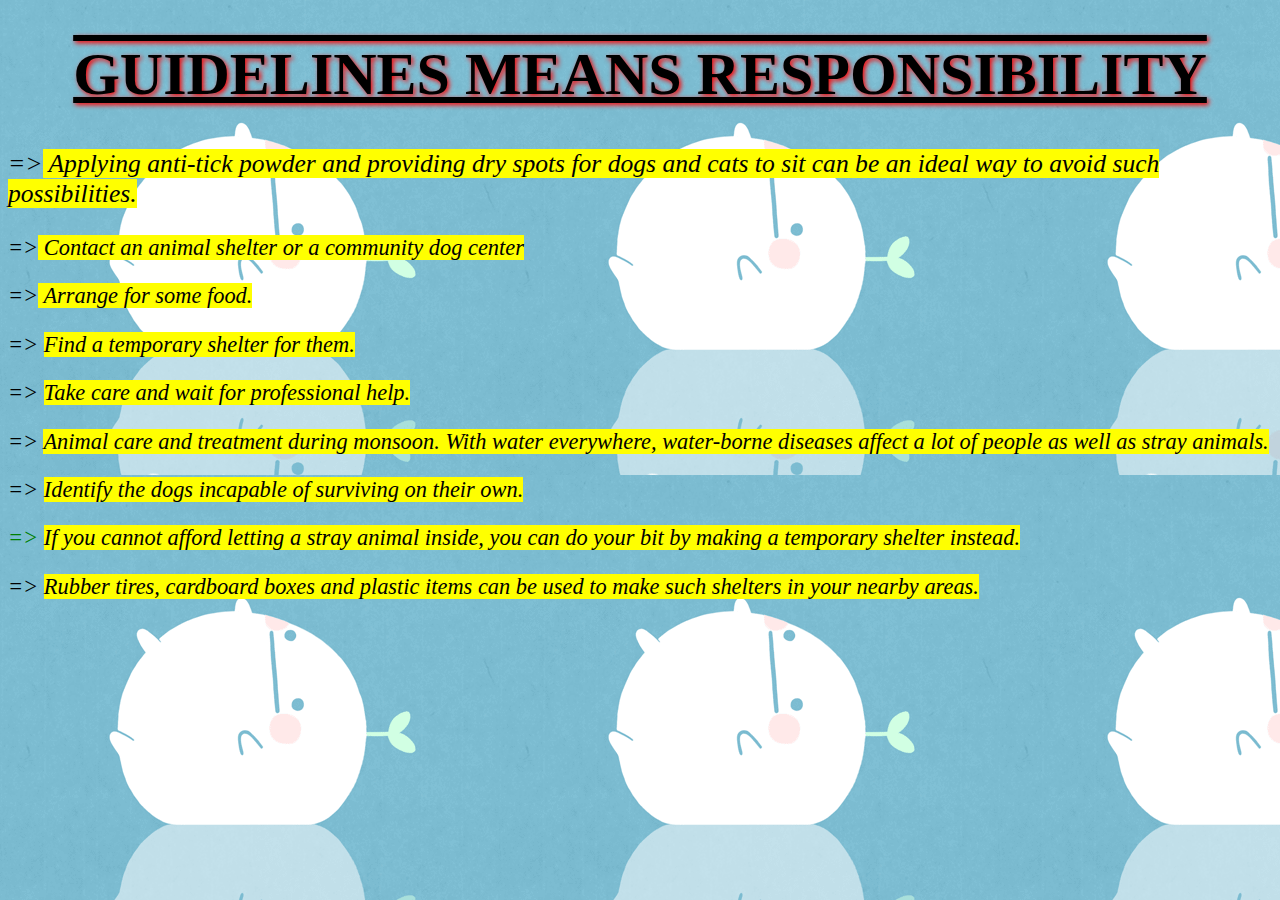
<file: guidelines.html>
<!DOCTYPE html>
<html lang="en" dir="ltr">
  <head>
    <style>

body {
  //background-color:#f7cac9;
}

h1 {

  text-align: center;
}

p {
  font-family: verdana;
  font-size: 20px;
}
n1{
  width: 50%;
  height: 50%;
}
body{
  background-image:url("b.gif") ;
  
  background-color: #CCFFFF;
}

p1{
  font-family: courier;
  font-size: 160%;
}

    <meta charset = "utf-8">
    <title></title>
    </style>
  </head>

  <body  style="height=100%; width=100%">
    <h1 style="font-family:Serif ; font-size:60px ; font-weight: bold;text-shadow: 2px 2px 5px red; text-decoration: underline overline;":>GUIDELINES MEANS RESPONSIBILITY</h1>

    <p id="p1"style=" font-style:italic; font-size: 160%;"> =><mark> Applying anti-tick powder and providing dry spots for dogs and cats to sit can be an ideal way to avoid such possibilities.
</p>
<p id="p2" style=" font-style: italic; font-size: 140%;"> =><mark> Contact an animal shelter or a community dog center</p>
<p id="p3" style="  font-style: italic;; font-size: 140%;">=><mark> Arrange for some food.</p>
<p id="p4" style="  font-style: italic; font-size: 140%;">=>  <mark>Find a temporary shelter for them.</p>
<p id="p5" style=" font-style: italic; font-size: 140%;">=>  <mark>Take care and wait for professional help.</p>
<p id="p6" style="  font-style: italic; font-size: 140%;"> => <mark> Animal care and treatment during monsoon.
With water everywhere, water-borne diseases affect a lot of people as well as stray animals.</p>
<p id="p7" style="  font-style: italic; font-size: 140%;"> =>  <mark>Identify the dogs incapable of surviving on their own.</p>
<p id="p8" style="color:green; font-style: italic; font-size: 140%;"> =>  <mark>If you cannot afford letting a stray animal inside, you can do your bit by making a temporary shelter instead.</p>
<p id="p9" style=" font-style: italic; font-size: 140%;"> =>  <mark>Rubber tires, cardboard boxes and plastic items can be used to make such shelters in your nearby areas. </p>




  </body>

</html>
</file>
